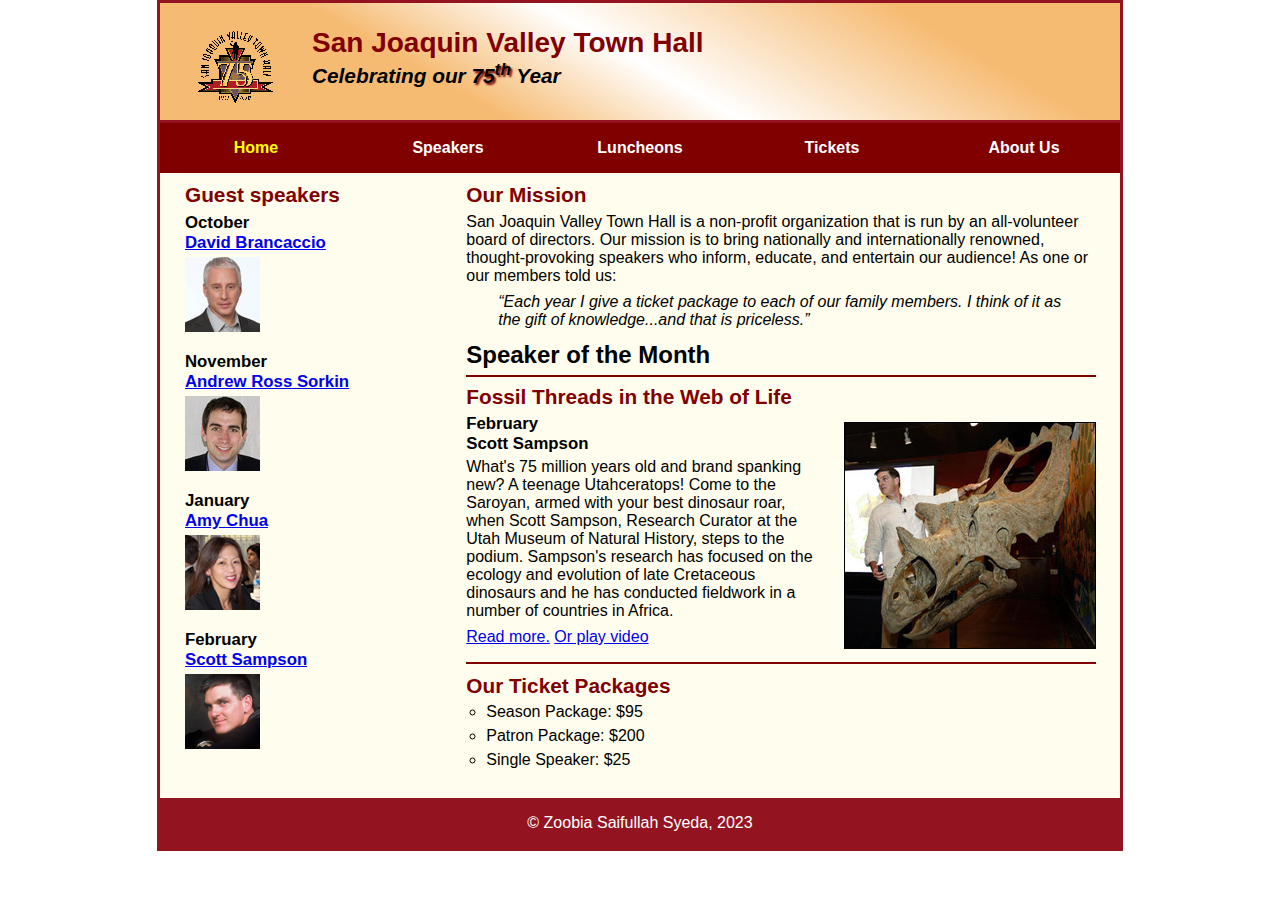
<file: index.html>
<!DOCTYPE html>
<html lang="en">

<head>
	<meta charset="utf-8">
	<meta charset="utf-8">
	<meta name="viewport" content="width=device-width, initial-scale=1">
	<title>San Joaquin Valley Town Hall</title>
	<link rel="shortcut icon" href="images/favicon.ico">
	<link rel="stylesheet" href="styles/c8_main.css">
	<link rel="stylesheet" href="styles/slicknav.css">
	<script src="https://code.jquery.com/jquery-3.6.0.min.js"></script>
	<script src="js/jquery.slicknav.min.js"></script>
	<script type="text/javascript">
		$(document).ready(function () {
			$('#nav_menu').slicknav({ prependTo: "#mobile_menu" });
		});
	</script>

</head>

<body>
	<header>
		<img src="images/town_hall_logo.gif" alt="Town Hall logo" height="80">
		<h2>San Joaquin Valley Town Hall</h2>
		<h3>Celebrating our <span class="shadow">75<sup>th</sup></span> Year</h3>
	</header>
    <nav  id="nav_menu">
	  <ul>
		  <li><a href="index.html" class="current">Home</a></li>
		  <li><a href="#">Speakers</a></li>
		  <li><a href="#">Luncheons</a></li>
		  <li><a href="#">Tickets</a></li>
		  <li><a href="#">About Us</a>
		    <ul id="submenu">
			   <li><a href="#">Our History</a></li>
			   <li><a href="#">Board of Directors</a></li>
			   <li><a href="#">Past Speakers</a></li>
			   <li><a href="#">Contact Information</a></li>
		    </ul>
		  </li>

	  </ul>
	</nav>
	<main>
		<section>
			<h2>Our Mission</h2>
			<p>San Joaquin Valley Town Hall is a non-profit organization that is run by an 
			   all-volunteer board of directors. Our mission is to bring nationally and 
			   internationally renowned, thought-provoking speakers who inform, educate, 
			   and entertain our audience! As one or our members told us:</p>
			<blockquote>&ldquo;Each year I give a ticket package to each of our family members. 
			I think of it as the gift of knowledge...and that is priceless.&rdquo;</blockquote>
			<h1>Speaker of the Month</h1>
			<article>
				<h2>Fossil Threads in the Web of Life</h2>
				<img src="images/sampson_dinosaur.jpg" alt="Scott Sampson with dinosaur">
				<h3>February<br>
				Scott Sampson</h3>
				<p>What's 75 million years old and brand spanking new? A teenage Utahceratops! 
				Come to the Saroyan, armed with your best dinosaur roar, when Scott Sampson, Research 
				Curator at the Utah Museum of Natural History, steps to the podium. Sampson's research 
				has focused on the ecology and evolution of late Cretaceous dinosaurs and he has conducted 
				fieldwork in a number of countries in Africa.</p>
				<p><a href="speakers/c6_sampson.html">Read more.</a>
					<a href="media/sampson.mp4" target="_blank"> Or play video</a>
				</p>
			</article>
			
			<h2>Our Ticket Packages</h2>
			<ul>
				<li>Season Package: $95</li>
				<li>Patron Package: $200</li>
				<li>Single Speaker: $25</li>
			</ul>
		</section>
		
		<aside>
			<h2>Guest speakers</h2>
		<div class="speakers">
			<h3>October<br><a href="speakers/brancaccio.html">David Brancaccio</a></h3>
			<img src="images/brancaccio75.jpg" alt="David Brancaccio photo">
			<h3>November<br><a href="speakers/sorkin.html">Andrew Ross Sorkin</a></h3>
			<img src="images/sorkin75.jpg" alt="Andrew Ross Sorkin photo">
			<h3>January<br><a href="speakers/chua.html">Amy Chua</a></h3>
			<img src="images/chua75.jpg" alt="Amy Chua photo">
			<h3>February<br><a href="speakers/c6_sampson.html">Scott Sampson</a></h3>
			<img src="images/sampson75.jpg" alt="Scott Sampson photo">
		</div>
		</aside>
	</main>
	<footer>
		<p>&copy; Zoobia Saifullah Syeda, 2023</p>
	</footer>
</body>
</html>
</file>
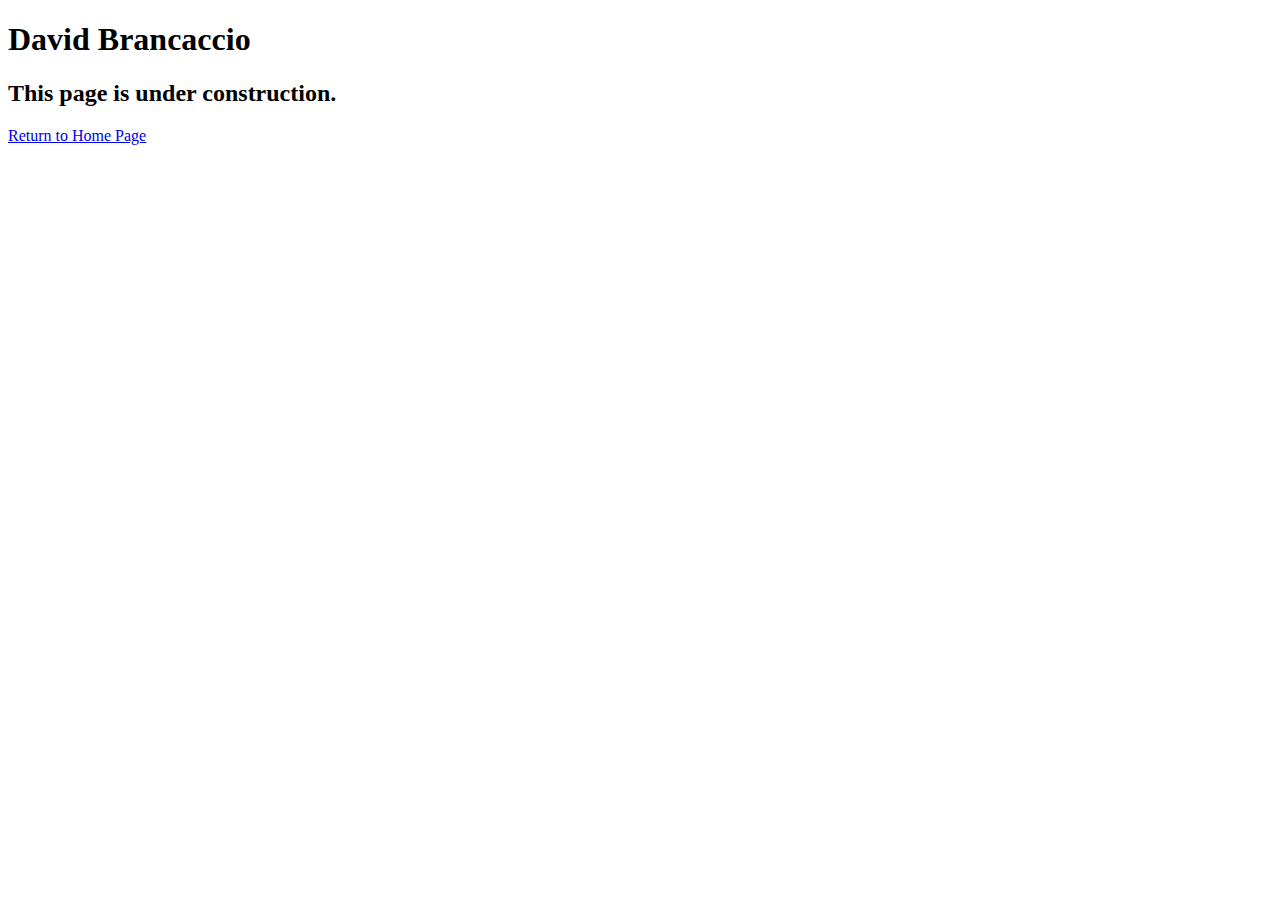
<file: speakers/brancaccio.html>
<!DOCTYPE html>
<html lang="en">

<head>
	<meta charset="utf-8">
	<title>San Joaquin Valley Town Hall</title>
	<link rel="shortcut icon" href="images/favicon.ico">
</head>

<body>
    <main>
	    <h1>David Brancaccio</h1>
	    <h2>This page is under construction.</h2>
		<a href="../index.html">Return to Home Page</a>
    </main>
</body>

</html>
</file>
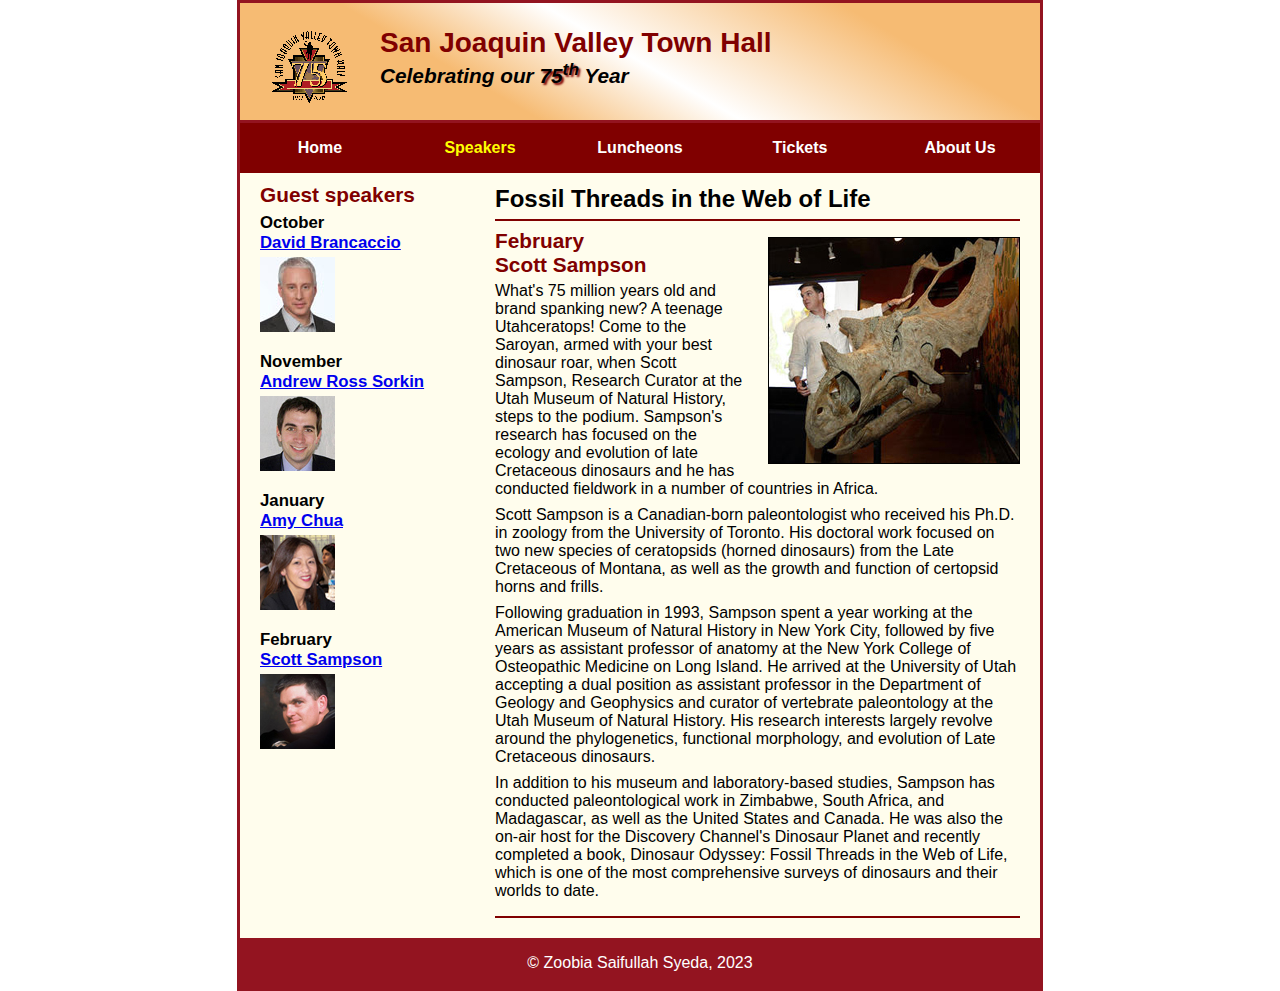
<file: speakers/c6_sampson.html>
<!DOCTYPE html>
<html lang="en">

<head>
	<meta charset="utf-8">
	<title>San Joaquin Valley Town Hall</title>
	<link rel="shortcut icon" href="../images/favicon.ico">
	<link rel="stylesheet" href="../styles/c6_speaker.css">
</head>

<body>
	<header>
		<img src="../images/town_hall_logo.gif" alt="Town Hall logo" height="80">
		<h2>San Joaquin Valley Town Hall</h2>
		<h3>Celebrating our <span class="shadow">75<sup>th</sup></span> Year</h3>
	</header>
	<nav  id="nav_menu">
		<ul>
			<li><a href="../index.html">Home</a></li>
			<li><a href="#" class="current">Speakers</a></li>
			<li><a href="#">Luncheons</a></li>
			<li><a href="#">Tickets</a></li>
			<li><a href="#">About Us</a>
				<ul id="submenu">
					<li><a href="#">Our History</a></li>
					<li><a href="#">Board of Directors</a></li>
					<li><a href="#">Past Speakers</a></li>
					<li><a href="#">Contact Information</a></li>
				</ul>
			</li>

		</ul>
	</nav>
	<main>
		<section>
			<h1>Fossil Threads in the Web of Life</h1>
			<article>
				<img src="../images/sampson_dinosaur.jpg" alt="Scott Sampson with dinosaur">
				<h2>February<br>Scott Sampson</h2>
				<p>What's 75 million years old and brand spanking new? A teenage Utahceratops! Come to the 
				   Saroyan, armed with your best dinosaur roar, when Scott Sampson, Research Curator at the 
				   Utah Museum of Natural History, steps to the podium. Sampson's research has focused on the 
				   ecology and evolution of late Cretaceous dinosaurs and he has conducted fieldwork in a number 
				   of countries in Africa.</p>
				<p>Scott Sampson is a Canadian-born paleontologist who received his Ph.D. in zoology from the 
				   University of Toronto. His doctoral work focused on two new species of ceratopsids (horned 
				   dinosaurs) from the Late Cretaceous of Montana, as well as the growth and function of certopsid 
				   horns and frills.</p>
				<p>Following graduation in 1993, Sampson spent a year working at the American Museum of Natural 
				   History in New York City, followed by five years as assistant professor of anatomy at the New 
				   York College of Osteopathic Medicine on Long Island. He arrived at the University of Utah 
				   accepting a dual position as assistant professor in the Department of Geology and Geophysics 
				   and curator of vertebrate paleontology at the Utah Museum of Natural History. His research 
				   interests largely revolve around the phylogenetics, functional morphology, and evolution of 
				   Late Cretaceous dinosaurs.</p>
				<p>In addition to his museum and laboratory-based studies, Sampson has conducted paleontological 
				   work in Zimbabwe, South Africa, and Madagascar, as well as the United States and Canada. He was 
				   also the on-air host for the Discovery Channel's Dinosaur Planet and recently completed a book, 
				   Dinosaur Odyssey: Fossil Threads in the Web of Life, which is one of the most 
				   comprehensive surveys of dinosaurs and their worlds to date.</p>
			</article>
		</section>
		
		<aside>
			<h2>Guest speakers</h2>
			<h3>October<br><a href="../speakers/brancaccio.html">David Brancaccio</a></h3>
			<img src="../images/brancaccio75.jpg" alt="David Brancaccio photo">
			<h3>November<br><a href="../speakers/sorkin.html">Andrew Ross Sorkin</a></h3>
			<img src="../images/sorkin75.jpg" alt="Andrew Ross Sorkin photo">
			<h3>January<br><a href="../speakers/chua.html">Amy Chua</a></h3>
			<img src="../images/chua75.jpg" alt="Amy Chua photo">
			<h3>February<br><a href="../speakers/c6_sampson.html">Scott Sampson</a></h3>
			<img src="../images/sampson75.jpg" alt="Scott Sampson photo">
		</aside>
	</main>
	<footer>
		<p>&copy; Zoobia Saifullah Syeda, 2023</p>
	</footer>
</body>
</html>
</file>
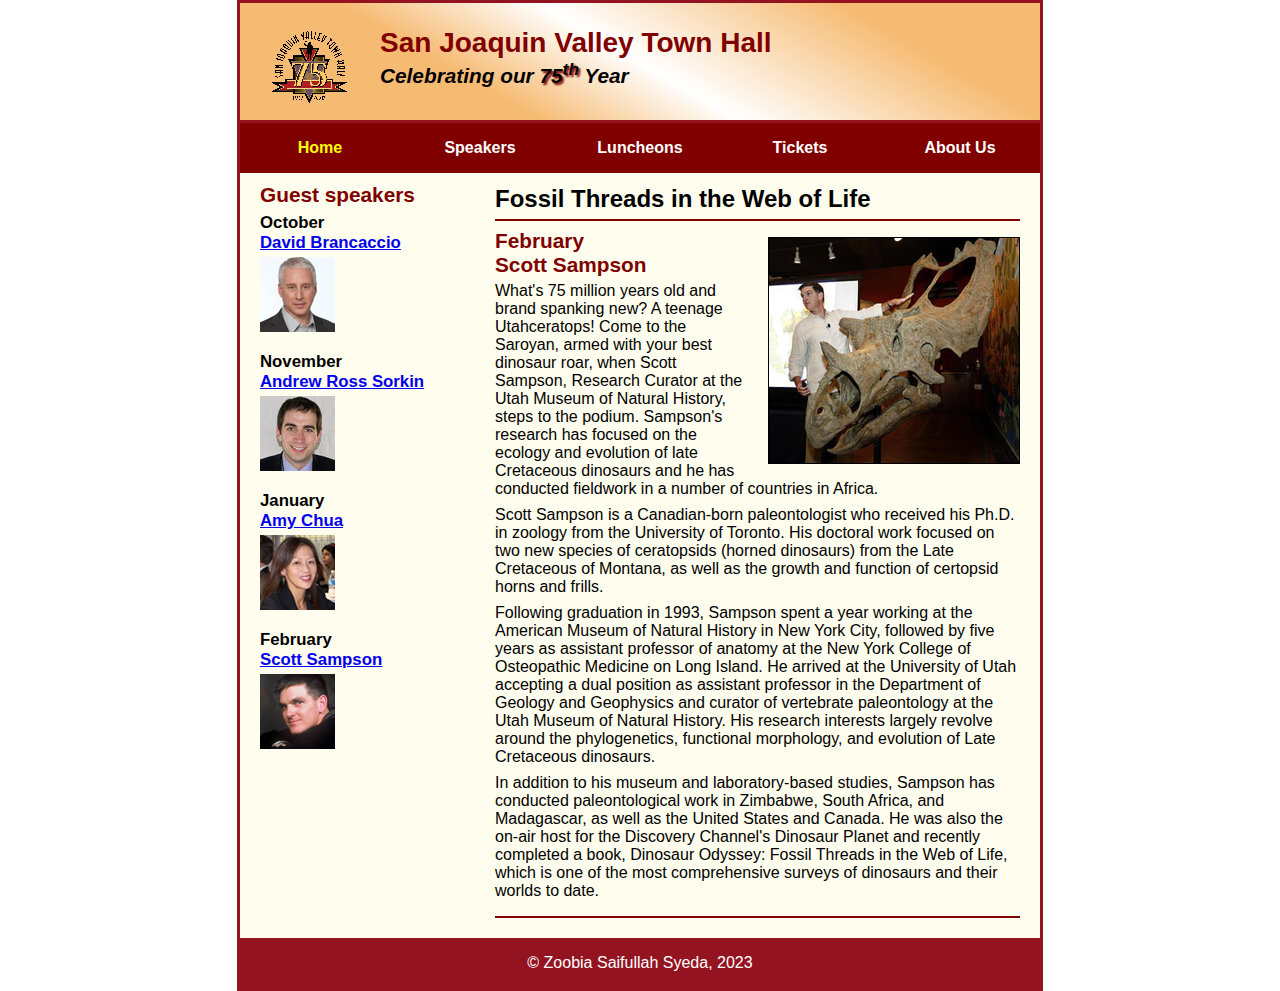
<file: speakers/c7_sampson.html>
<!DOCTYPE html>
<html lang="en">

<head>
	<meta charset="utf-8">
	<title>San Joaquin Valley Town Hall</title>
	<link rel="shortcut icon" href="../images/favicon.ico">
	<link rel="stylesheet" href="../styles/c6_speaker.css">
</head>

<body>
	<header>
		<img src="../images/town_hall_logo.gif" alt="Town Hall logo" height="80">
		<h2>San Joaquin Valley Town Hall</h2>
		<h3>Celebrating our <span class="shadow">75<sup>th</sup></span> Year</h3>
	</header>
	<nav  id="nav_menu">
		<ul>
			<li><a href="../index.html" class="current">Home</a></li>
			<li><a href="#">Speakers</a></li>
			<li><a href="#">Luncheons</a></li>
			<li><a href="#">Tickets</a></li>
			<li><a href="#">About Us</a>
				<ul id="submenu">
					<li><a href="#">Our History</a></li>
					<li><a href="#">Board of Directors</a></li>
					<li><a href="#">Past Speakers</a></li>
					<li><a href="#">Contact Information</a></li>
				</ul>
			</li>

		</ul>
	</nav>
	<main>
		<section>
			<h1>Fossil Threads in the Web of Life</h1>
			<article>
				<img src="../images/sampson_dinosaur.jpg" alt="Scott Sampson with dinosaur">
				<h2>February<br>Scott Sampson</h2>
				<p>What's 75 million years old and brand spanking new? A teenage Utahceratops! Come to the 
				   Saroyan, armed with your best dinosaur roar, when Scott Sampson, Research Curator at the 
				   Utah Museum of Natural History, steps to the podium. Sampson's research has focused on the 
				   ecology and evolution of late Cretaceous dinosaurs and he has conducted fieldwork in a number 
				   of countries in Africa.</p>
				<p>Scott Sampson is a Canadian-born paleontologist who received his Ph.D. in zoology from the 
				   University of Toronto. His doctoral work focused on two new species of ceratopsids (horned 
				   dinosaurs) from the Late Cretaceous of Montana, as well as the growth and function of certopsid 
				   horns and frills.</p>
				<p>Following graduation in 1993, Sampson spent a year working at the American Museum of Natural 
				   History in New York City, followed by five years as assistant professor of anatomy at the New 
				   York College of Osteopathic Medicine on Long Island. He arrived at the University of Utah 
				   accepting a dual position as assistant professor in the Department of Geology and Geophysics 
				   and curator of vertebrate paleontology at the Utah Museum of Natural History. His research 
				   interests largely revolve around the phylogenetics, functional morphology, and evolution of 
				   Late Cretaceous dinosaurs.</p>
				<p>In addition to his museum and laboratory-based studies, Sampson has conducted paleontological 
				   work in Zimbabwe, South Africa, and Madagascar, as well as the United States and Canada. He was 
				   also the on-air host for the Discovery Channel's Dinosaur Planet and recently completed a book, 
				   Dinosaur Odyssey: Fossil Threads in the Web of Life, which is one of the most 
				   comprehensive surveys of dinosaurs and their worlds to date.</p>
			</article>
		</section>
		
		<aside>
			<h2>Guest speakers</h2>
			<h3>October<br><a href="../speakers/brancaccio.html">David Brancaccio</a></h3>
			<img src="../images/brancaccio75.jpg" alt="David Brancaccio photo">
			<h3>November<br><a href="../speakers/sorkin.html">Andrew Ross Sorkin</a></h3>
			<img src="../images/sorkin75.jpg" alt="Andrew Ross Sorkin photo">
			<h3>January<br><a href="../speakers/chua.html">Amy Chua</a></h3>
			<img src="../images/chua75.jpg" alt="Amy Chua photo">
			<h3>February<br><a href="../speakers/c6_sampson.html">Scott Sampson</a></h3>
			<img src="../images/sampson75.jpg" alt="Scott Sampson photo">
		</aside>
	</main>
	<footer>
		<p>&copy; Zoobia Saifullah Syeda, 2023</p>
	</footer>
</body>
</html>
</file>
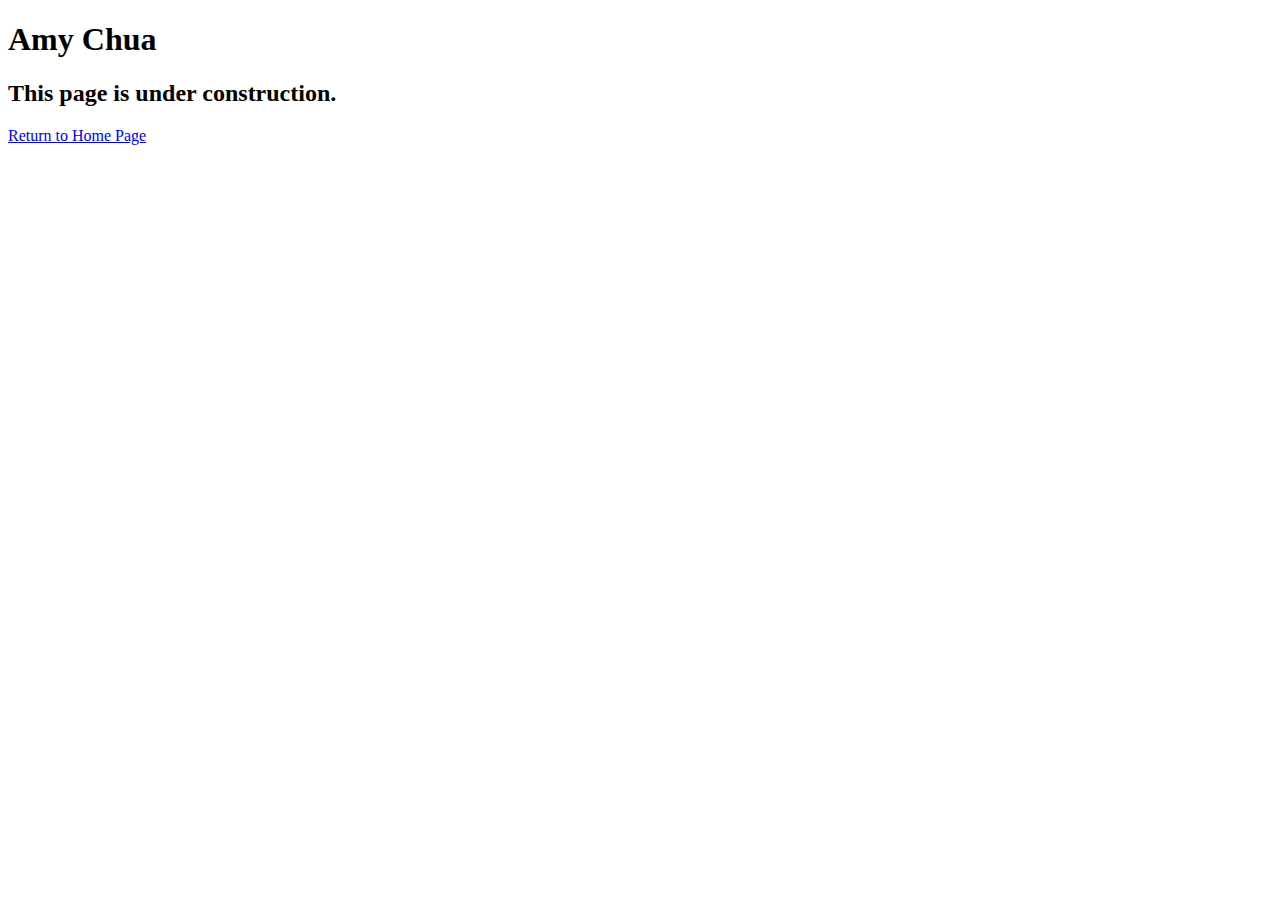
<file: speakers/chua.html>
<!DOCTYPE html>
<html lang="en">

<head>
	<meta charset="utf-8">
	<title>San Joaquin Valley Town Hall</title>
	<link rel="shortcut icon" href="images/favicon.ico">
</head>

<body>
	<main>
		<h1>Amy Chua</h1>
		<h2>This page is under construction.</h2>
		<a href="../index.html">Return to Home Page</a>
	</main>
</body>

</html>
</file>
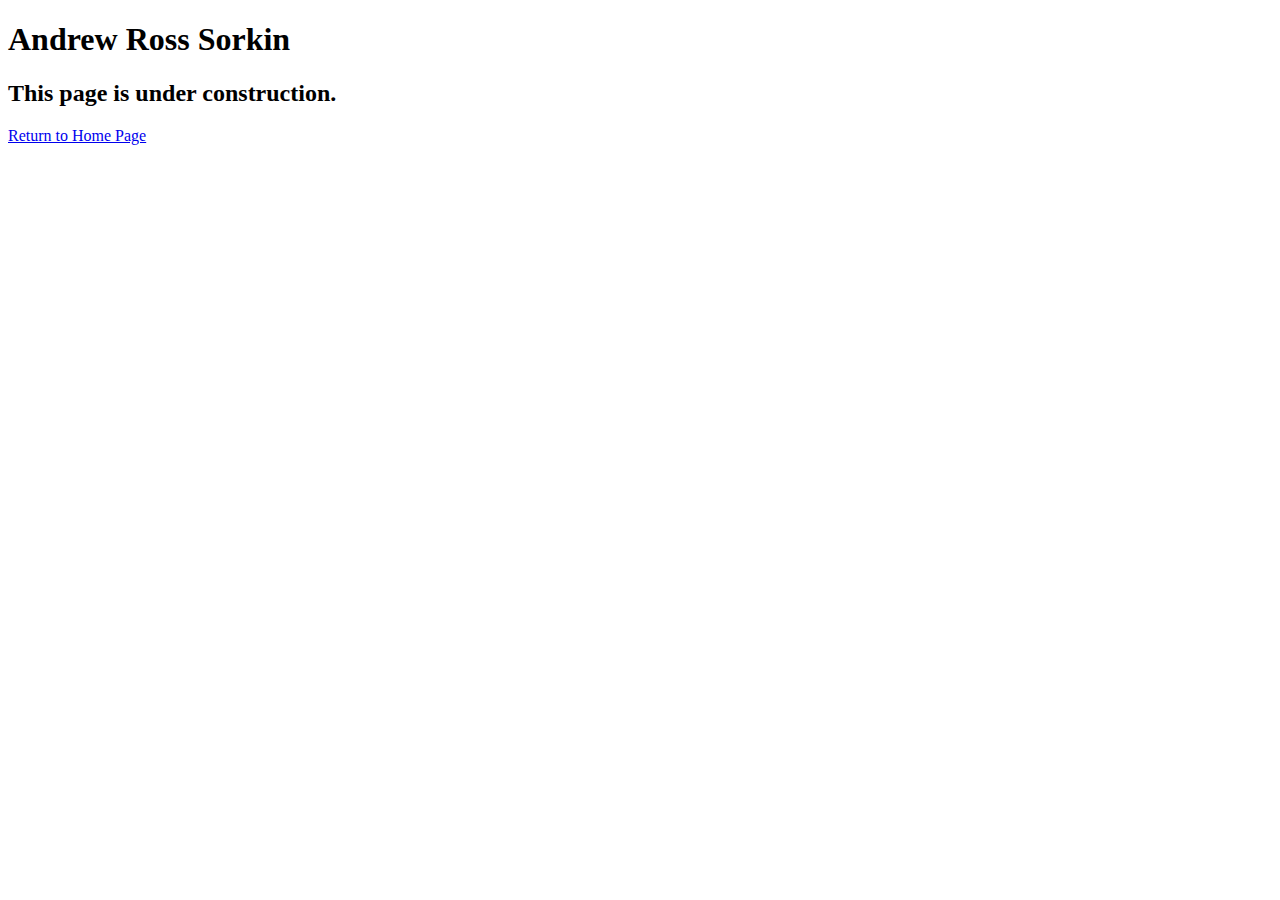
<file: speakers/sorkin.html>
<!DOCTYPE html>
<html lang="en">

<head>
	<meta charset="utf-8">
	<title>San Joaquin Valley Town Hall</title>
	<link rel="shortcut icon" href="images/favicon.ico">
</head>

<body>
	<main>
		<h1>Andrew Ross Sorkin</h1>
		<h2>This page is under construction.</h2>
		<a href="../index.html">Return to Home Page</a>
	</main>
</body>

</html>
</file>
<file: styles/c8_main.css>
/* the styles for the elements */
* {
	margin: 0;
	padding: 0;
}
html {
	background-color: white;
}
body {
	font-family: Arial, Helvetica, sans-serif;
    font-size: 100%;
    width: 98%;
    max-width: 960px;
    margin: 0 auto;
    border: 3px solid #931420;
    background-color: #fffded;
}
a:focus, a:hover {
	font-style: italic;
}
/* the styles for the header */
header {
	padding: 1.5em 0 2em 0;
	border-bottom: 3px solid #931420;
	background-image: linear-gradient(
	    30deg, #f6bb73 0%, #f6bb73 30%, white 50%, #f6bb73 80%, #f6bb73 100%);
}
header h2 {
	font-size: 175%;
	color: #800000;
}
header h3 {
	font-size: 130%;
	font-style: italic;
}
header img {
	float: left;
	padding: 0 3.75%;
}
.shadow {
	text-shadow: 2px 2px 2px #800000;
}
/* the styles for the navigation menu */
#nav_menu ul {
    display: flex;
    flex-basis: 100%;
    justify-content: space-between;
	list-style-type: none;
	margin: 0;
	padding: 0;
	position: relative;
}
#nav_menu ul li {
	/* float: left; */
    flex-basis: 20%;
}
#nav_menu ul li a {
    display: block;
    text-align: center;
    padding: 1em 0;
    text-decoration: none;
    background-color: #800000;
    color: white;
    font-weight: bold;
}
#nav_menu a.current {
	color: yellow;
}
#nav_menu ul ul {
	width: 100%;
    display: none;
    position: absolute;
    top: 100%;
}
#nav_menu ul ul li {
	float: none;
	width: 20%;
}
#nav_menu ul li:hover > ul {
	display: block;
}
#nav_menu > ul::after {
    content: "";
    clear: both;
    display: block;
}
/* the styles for the main content */
main {
	clear: left;
}

/* the styles for the section */
section {
	width: 65.6%;
	float: right;
	padding: 0 2.5% 20px 2.5%;
}
section h1 {
	font-size: 150%;
	padding: .5em 0 .25em 0;
	margin: 0;
}
section h2 {
	color: #800000;
	font-size: 130%;
	padding: .5em 0 .25em 0;
}
section p {
	padding-bottom: .5em;
}
section blockquote {
	padding: 0 2em;
	font-style: italic;
}
section ul {
	padding: 0 0 .25em 1.25em;
	list-style-type: circle;
}
section li {
	padding-bottom: .35em;
}

/* the styles for the article */
article {
	padding: .5em 0;
	border-top: 2px solid #800000;
	border-bottom: 2px solid #800000;
}
article h2 {
	padding-top: 0;
}
article h3 {
	font-size: 105%;
	padding-bottom: .25em;
}
article img {
	float: right;
	max-width: 40%;
	min-width: 150px;
	margin: .5em 0 1em 1em;
	border: 1px solid black;
}

/* the styles for the aside */
aside {
	width: 26.8%;
	float: right;
	padding: 0 0 20px 2.5%;
}
aside h2 {
	color: #800000;
	font-size: 130%;
	padding: .5em 0 .25em 0;
}

aside h3 {
	font-size: 105%;
	padding-bottom: .25em;
}
aside img {
	padding-bottom: 1em;
}

/* the styles for the footer */
footer {
	background-color: #931420;
	clear: both;

}
footer p {
	text-align: center;
	color: white;
	padding: 1em 0;
}
#mobile_menu {
	display: none;
}

@media only screen and (max-width: 734px) {
	section h1 {
		font-size: 125%
	}
	section h2, aside h2 {
		font-size: 110%;
	}
	aside h2 a {
		font-size: 85%;
	}
}

@media only screen and (max-width: 649px) {
	header img { float: none; }
	header { text-align: center; }
	main { flex-direction: column; }
	section {
	    order: 1;
		width: 95%;
	}
	aside {
		padding-right: 2.5%;
		width: 95%;
		order: 2;
	}
	article img { max-width: 30%; }
	#speakers {
		column-count: 2;
	}
	#nav_menu {
		display: none;
	}
	#mobile_menu {
		display: block;
	}
	.slicknav_menu {
		background-color: #800000 !important;
	}
}

@media only screen and (max-width: 414px) {
	body { font-size: 90%; }
}
</file>
<file: styles/c6_speaker.css>
/* the styles for the elements */
* {
	margin: 0;
	padding: 0;
}
html {
	background-color: white;
}
body {
	font-family: Arial, Helvetica, sans-serif;
    font-size: 100%;
    width: 800px;
    margin: 0 auto;
    border: 3px solid #931420;
    background-color: #fffded;
}
a:focus, a:hover {
	font-style: italic;
}
/* the styles for the header */
header {
	padding: 1.5em 0 2em 0;
	border-bottom: 3px solid #931420;
		background-image: -moz-linear-gradient(
	    30deg, #f6bb73 0%, #f6bb73 30%, white 50%, #f6bb73 80%, #f6bb73 100%);
	background-image: -webkit-linear-gradient(
	    30deg, #f6bb73 0%, #f6bb73 30%, white 50%, #f6bb73 80%, #f6bb73 100%);
	background-image: -o-linear-gradient(
	    30deg, #f6bb73 0%, #f6bb73 30%, white 50%, #f6bb73 80%, #f6bb73 100%);
	background-image: linear-gradient(
	    30deg, #f6bb73 0%, #f6bb73 30%, white 50%, #f6bb73 80%, #f6bb73 100%);
}
header h2 {
	font-size: 175%;
	color: #800000;
}
header h3 {
	font-size: 130%;
	font-style: italic;
}
header img {
	float: left;
	padding: 0 30px;
}
.shadow {
	text-shadow: 2px 2px 2px #800000;
}
/* the styles for nav*/
#nav_menu {
position: relative;
}
#nav_menu ul {
list-style-type: none;
margin:0;
padding:0;
}
#nav_menu ul li{
float:left;
}
#nav_menu ul ul li{
float: none;
}
#submenu{
display: none;
position: absolute;
top: 100%;
}
#submenu li{
float: none;
}
#nav_menu ul li:hover > ul{
display: block;
}
#nav_menu > ul::after{
content: "";
clear: both;
display: block;
}
#nav_menu ul li a{
display: block;
width: 160px;
text-align: center;
padding: 1em 0;
text-decoration: none;
background-color: #800000;
color: white;
font-weight: bold;
}
#nav_menu a.current{
color: yellow;
}
/* the styles for the section */
section {
	width: 525px;
	float: right;
	padding: 0 20px 20px 20px;
}
section h1 {
	font-size: 150%;
	padding: .5em 0 .25em 0;
	margin: 0;
}
section h2 {
	color: #800000;
	font-size: 130%;
	padding: .5em 0 .25em 0;
}
section p {
	padding-bottom: .5em;
}
section blockquote {
	padding: 0 2em;
	font-style: italic;
}
section ul {
	padding: 0 0 .25em 1.25em;
}
section li {
	padding-bottom: .35em;
}

/* the styles for the article */
article {
	padding: .5em 0;
	border-top: 2px solid #800000;
	border-bottom: 2px solid #800000;
}
article h2 {
	padding-top: 0;
}
article h3 {
	font-size: 105%;
	padding-bottom: .25em;
}
article img {
	float: right;
	margin: .5em 0 1em 1em;
	border: 1px solid black;
}

/* the styles for the aside */
aside {
	width: 215px;
	float: right;
	padding: 0 0 20px 20px;
}
aside h2 {
	color: #800000;
	font-size: 130%;
	padding: .5em 0 .25em 0;
}
aside h3 {
	font-size: 105%;
	padding-bottom: .25em;
}
aside img {
	padding-bottom: 1em;
}

/* the styles for the footer */
footer {
	background-color: #931420;
	clear: both;

}
footer p {
	text-align: center;
	color: white;
	padding: 1em 0;
}
</file>
